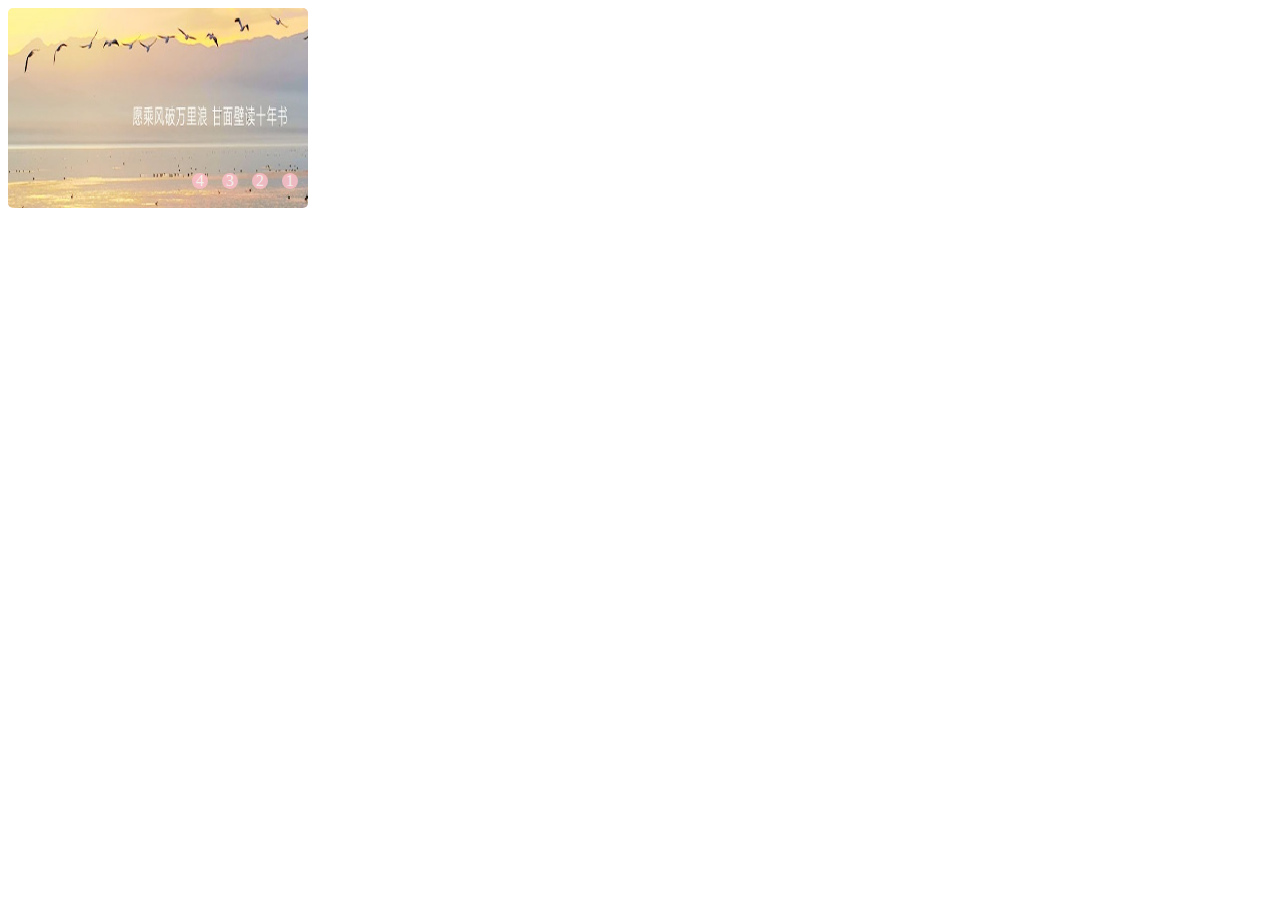
<file: lunbo.html>
<!DOCTYPE html>
<html>
<head>
    <title> 飛天网事--纯CSS代码实现图片轮播 </title>
    <meta charset="utf-8" />
    <meta name="description" content="飛天网事，WEB前端开发，纯css3代码图片轮播，HTML5+CSS3精彩案例" />
    <meta name="keywords" content="飛天网事，WEB前端开发，HTML5，CSS3，jQuery，" />
    <meta name="author" content="R.tian @eduppp.cn 2015">
    <link rel="shortcut icon"  href="http://eduppp.cn/images/logo4.gif" />
    <link rel="apple-touch-icon" href="http://eduppp.cn/images/logo.gif" />
    <style type="text/css">
        #frame {/*----------图片轮播相框容器----------*/
            position: absolute; /*--绝对定位，方便子元素的定位*/
            width: 300px;
            height: 200px;
            overflow: hidden;/*--相框作用，只显示一个图片---*/
            border-radius:5px;
        }
        #dis {/*--绝对定位方便li图片简介的自动分布定位---*/
            position: absolute;
            left: -50px;
            top: -10px;
            opacity: 0.5;
        }
        #dis li {
            display: inline-block;
            width: 200px;
            height: 20px;
            margin: 0 50px;
            float: left;
            text-align: center;
            color: #fff;
            border-radius: 10px;
            background: #000;
        }
        #photos img {
            float: left;
            width:300px;
            height:200px;
        }
        #photos {/*---设置总的图片宽度--通过位移来达到轮播效果----*/
            position: absolute;z-index:9px;
            width: calc(300px * 5);/*---修改图片数量的话需要修改下面的动画参数*/
        }
        .play{
            animation: ma 20s ease-out infinite alternate;/**/
        }
        @keyframes ma {/*---每图片切换有两个阶段：位移切换和静置。中间的效果可以任意定制----*/
            0%,20% {        margin-left: 0px;       }
            25%,40% {       margin-left: -300px;    }
            45%,60% {       margin-left: -600px;    }
            65%,80% {       margin-left: -900px;    }
            85%,100% {      margin-left: -1200px;   }
        }
        .num{
            position:absolute;z-index:10;
            display:inline-block;
            right:10px;top:165px;
            border-radius:100%;
            background:pink;
            width:16px;height:16px;
            line-height:16px;
            cursor:pointer;
            color:#fff;
            text-align:center;
            opacity:0.8;
        }
        .num:hover{background:#00f;}
        .num:hover,#photos:hover{animation-play-state:paused;}
        .num:nth-child(2){margin-right:30px}
        .num:nth-child(3){margin-right:60px}
        .num:nth-child(4){margin-right:90px}
        .num:nth-child(5){margin-right:120px}
        #a1:hover ~ #photos{animation: ma1 .5s ease-out forwards;}
        #a2:hover ~ #photos{animation: ma2 .5s ease-out forwards;}
        #a3:hover ~ #photos{animation: ma3 .5s ease-out forwards;}
        #a4:hover ~ #photos{animation: ma4 .5s ease-out forwards;}
        #a5:hover ~ #photos {animation: ma5 .5s ease-out forwards;}
        @keyframes ma1 {0%{margin-left:-1200px;}100%{margin-left:-0px;} }
        @keyframes ma2 {0%{margin-left:-1200px;}100%{margin-left:-300px;}   }
        @keyframes ma3 {100%{margin-left:-600px;}   }
        @keyframes ma4 {100%{margin-left:-900px;}   }
        @keyframes ma5 {100%{margin-left:-1200px;}  }
    </style>
</head>
<body>
<div id="frame" >
    <a id="a1" class="num">1</a>
    <a id="a2" class="num">2</a>
    <a id="a3" class="num">3</a>
    <a id="a4" class="num">4</a>

    <div id="photos" class="play">
        <img src="image/1.jpg" >
        <img src="image/2.jpg" >
        <img src="image/3.jpg" >
        <img src="image/4.jpg" >


    </div>
</div>
</body>
</html>
</file>
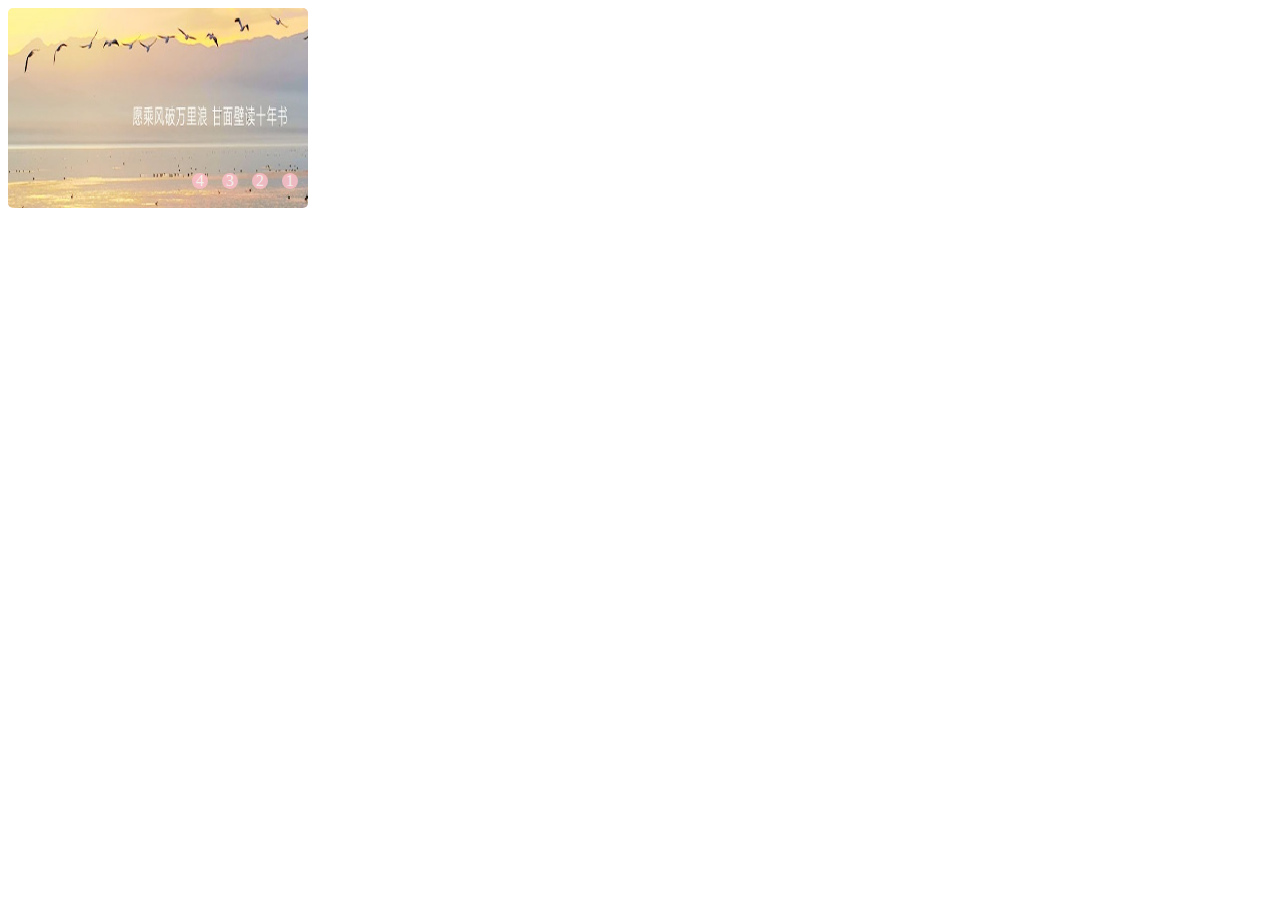
<file: lunbo1.html>
<!DOCTYPE html>
<html>
<head>
    <title> 飛天网事--纯CSS代码实现图片轮播 </title>
    <meta charset="utf-8" />
    <meta name="description" content="飛天网事，WEB前端开发，纯css3代码图片轮播，HTML5+CSS3精彩案例" />
    <meta name="keywords" content="飛天网事，WEB前端开发，HTML5，CSS3，jQuery，" />
    <meta name="author" content="R.tian @eduppp.cn 2015">
    <link rel="shortcut icon"  href="http://eduppp.cn/images/logo4.gif" />
    <link rel="apple-touch-icon" href="http://eduppp.cn/images/logo.gif" />
    <style type="text/css">
        #frame {/*----------图片轮播相框容器----------*/
            position: absolute; /*--绝对定位，方便子元素的定位*/
            width: 300px;
            height: 200px;
            overflow: hidden;/*--相框作用，只显示一个图片---*/
            border-radius:5px;
        }
        #dis {/*--绝对定位方便li图片简介的自动分布定位---*/
            position: absolute;
            left: -50px;
            top: -10px;
            opacity: 0.5;
        }
        #dis li {
            display: inline-block;
            width: 200px;
            height: 20px;
            margin: 0 50px;
            float: left;
            text-align: center;
            color: #fff;
            border-radius: 10px;
            background: #000;
        }
        #photos img {
            float: left;
            width:300px;
            height:200px;
        }
        #photos {/*---设置总的图片宽度--通过位移来达到轮播效果----*/
            position: absolute;z-index:9px;
            width: calc(300px * 5);/*---修改图片数量的话需要修改下面的动画参数*/
        }
        .play{
            animation: ma 8s ease-out infinite alternate;/**/
        }
        @keyframes ma {/*---每图片切换有两个阶段：位移切换和静置。中间的效果可以任意定制----*/
            0%,25% {        margin-left: 0px;       }
            30%,50% {       margin-left: -300px;    }
            55%,75% {       margin-left: -600px;    }
            80%,100% {       margin-left: -900px;    }
        }
        .num{
            position:absolute;z-index:10;
            display:inline-block;
            right:10px;top:165px;
            border-radius:100%;
            background:pink;
            width:16px;height:16px;
            line-height:16px;
            cursor:wait;
            color:#fff;
            text-align:center;
            opacity:0.8;
        }
        .num:hover{background:#00f;}
        .num:hover,#photos:hover{animation-play-state:paused;}
        .num:nth-child(2){margin-right:30px}
        .num:nth-child(3){margin-right:60px}
        .num:nth-child(4){margin-right:90px}
        #a1:hover ~ #photos{animation: ma1 .5s ease-out forwards;}
        #a2:hover ~ #photos{animation: ma2 .5s ease-out forwards;}
        #a3:hover ~ #photos{animation: ma3 .5s ease-out forwards;}
        #a4:hover ~ #photos{animation: ma4 .5s ease-out forwards;}
        @keyframes ma1 {0%{margin-left:-1200px;}100%{margin-left:-0px;} }
        @keyframes ma2 {0%{margin-left:-1200px;}100%{margin-left:-300px;}   }
        @keyframes ma3 {100%{margin-left:-600px;}   }
        @keyframes ma4 {100%{margin-left:-900px;}   }
    </style>
</head>
<body>
<div id="frame" >
    <a id="a1" class="num">1</a>
    <a id="a2" class="num">2</a>
    <a id="a3" class="num">3</a>
    <a id="a4" class="num">4</a>

    <div id="photos" class="play">
        <img src="image/1.jpg" >
        <img src="image/2.jpg" >
        <img src="image/3.jpg" >
        <img src="image/4.jpg" >


    </div>
</div>
</body>
</html>
</file>
